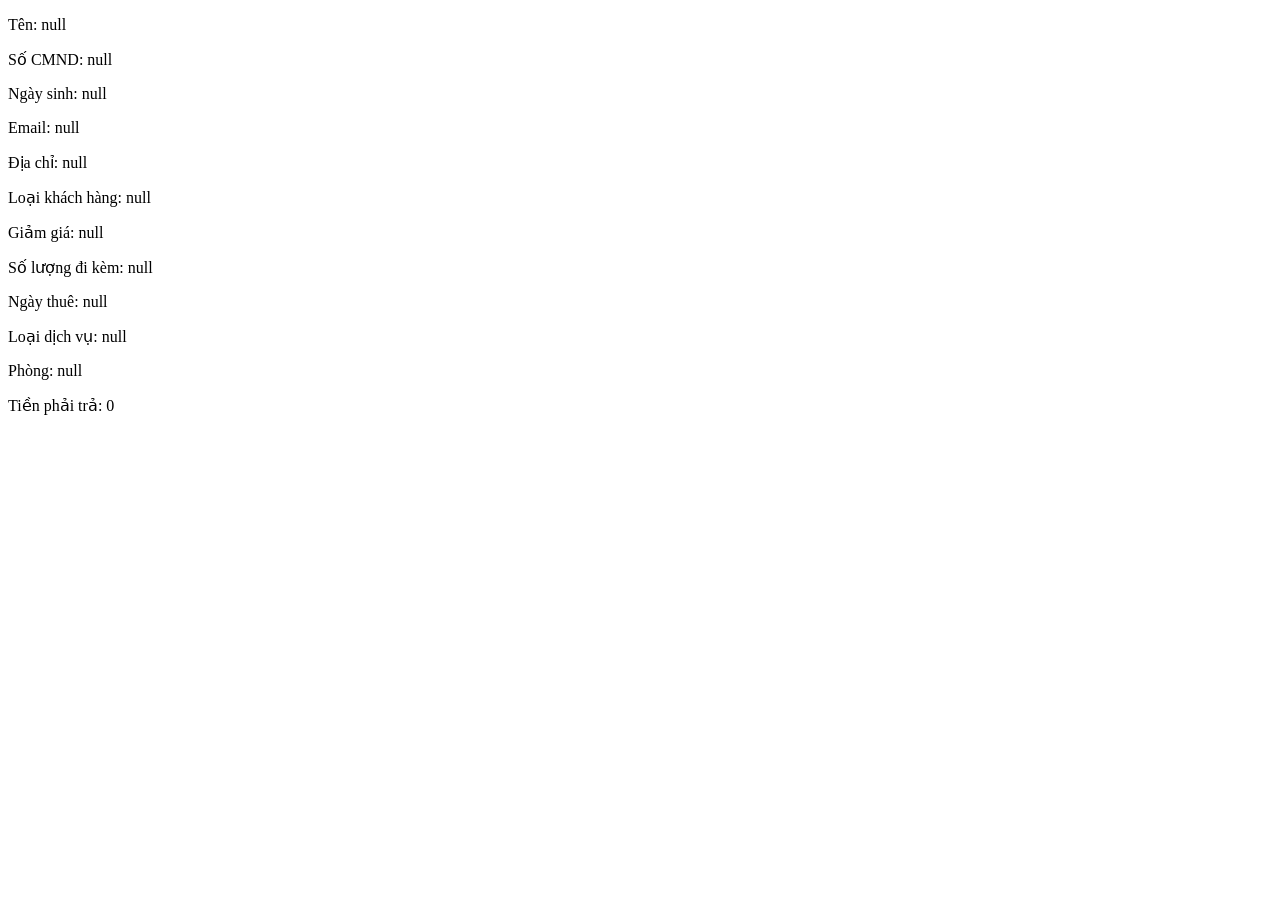
<file: Module_2/yeucau1.html>
<!DOCTYPE html>
<html lang="en">
<head>
    <title></title>
    <meta charset="UTF-8">
    <meta name="viewport" content="width=device-width, initial-scale=1">
</head>
<body>

<script>
    var villa=500;
    var house=300;
    var room=100;
    var name=prompt("Nhập vào tên");
    var iDNumber=prompt("Nhập vào số CMND");
    var dateOfBirth=prompt("Nhập vào ngày tháng năm sinh");
    var email=prompt("Nhập vào email");
    var adress=prompt("Nhập vào địa chỉ");
    var customer=prompt("Nhập vào loại khách hàng");
    var discount=prompt("Nhập vào giảm giá");
    var qualityInclude=prompt("Nhập vào số lượng đi kèm");
    var rentalsDay=prompt("Nhập vào số ngày thuê");
    var service=prompt("Nhập vào dịch vụ");
    var room=prompt("Nhập vào loại phòng thuê");
    document.write('<p>Tên: '+name+'</p>');
    document.write('<p>Số CMND: '+iDNumber+'</p>');
    document.write('<p>Ngày sinh: '+dateOfBirth+'</p>');
    document.write('<p>Email: '+email+'</p>');
    document.write('<p>Địa chỉ: '+adress+'</p>');
    document.write('<p>Loại khách hàng: '+customer+'</p>');
    document.write('<p>Giảm giá: '+discount+'</p>');
    document.write('<p>Số lượng đi kèm: '+qualityInclude+'</p>');
    document.write('<p>Ngày thuê: '+rentalsDay+'</p>');
    document.write('<p>Loại dịch vụ: '+service+'</p>');
    document.write('<p>Phòng: '+room+'</p>');
    var money=0;
    if(service=="villa"){
        money=villa*rentalsDay*(1-discount/100);
    } else if(service="house"){
        money=house*rentalsDay*(1-discount/100);
    } else if(service="room"){
        money=room*rentalsDay*(1-discount/100);
    } else {
        alert("Loại dịch vụ sai");
    }
    document.write('<p>Tiền phải trả: '+money+'</p>')
</script>
</body>
</html>
</file>
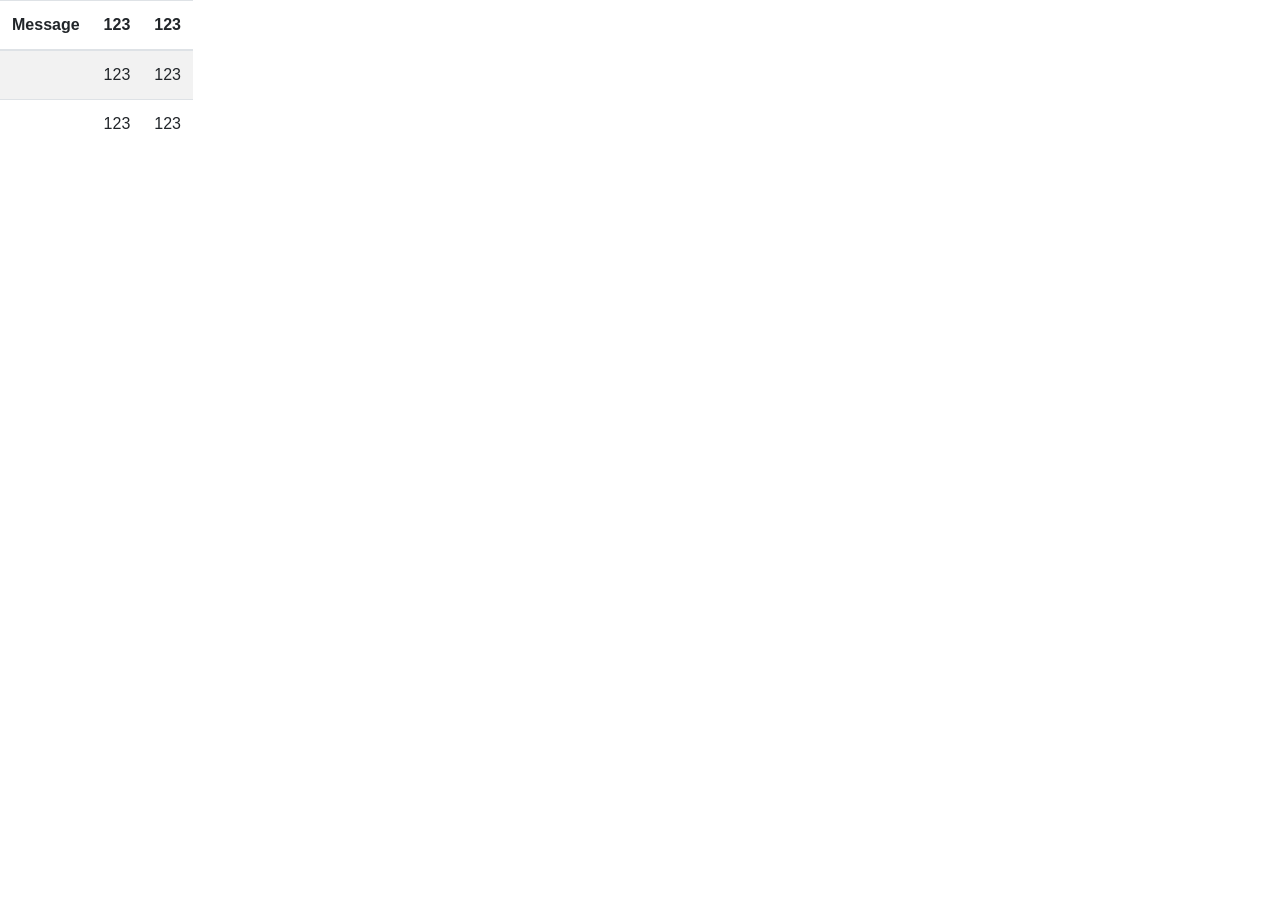
<file: Module_5/springboot/src/main/resources/templates/Hello.html>
<!doctype html>
<html lang="en">
<head>
    <title>Title</title>
    <!-- Required meta tags -->
    <meta charset="utf-8">
    <meta name="viewport" content="width=device-width, initial-scale=1, shrink-to-fit=no">

    <!-- Bootstrap CSS -->
    <link rel="stylesheet" href="https://stackpath.bootstrapcdn.com/bootstrap/4.3.1/css/bootstrap.min.css"
          integrity="sha384-ggOyR0iXCbMQv3Xipma34MD+dH/1fQ784/j6cY/iJTQUOhcWr7x9JvoRxT2MZw1T" crossorigin="anonymous">
</head>
<body>
<table style="align-items: center" class="table table-striped table-inverse table-responsive">
    <thead class="thead-inverse">
    <tr>
        <th th:text="${message}">Message</th>
        <th>123</th>
        <th>123</th>
    </tr>
    </thead>
    <tbody>
    <tr>
        <td scope="row"></td>
        <td>123</td>
        <td>123</td>
    </tr>
    <tr>
        <td scope="row"></td>
        <td>123</td>
        <td>123</td>
    </tr>
    </tbody>
</table>
<!-- Optional JavaScript -->
<!-- jQuery first, then Popper.js, then Bootstrap JS -->
<script src="https://code.jquery.com/jquery-3.3.1.slim.min.js"
        integrity="sha384-q8i/X+965DzO0rT7abK41JStQIAqVgRVzpbzo5smXKp4YfRvH+8abtTE1Pi6jizo"
        crossorigin="anonymous"></script>
<script src="https://cdnjs.cloudflare.com/ajax/libs/popper.js/1.14.7/umd/popper.min.js"
        integrity="sha384-UO2eT0CpHqdSJQ6hJty5KVphtPhzWj9WO1clHTMGa3JDZwrnQq4sF86dIHNDz0W1"
        crossorigin="anonymous"></script>
<script src="https://stackpath.bootstrapcdn.com/bootstrap/4.3.1/js/bootstrap.min.js"
        integrity="sha384-JjSmVgyd0p3pXB1rRibZUAYoIIy6OrQ6VrjIEaFf/nJGzIxFDsf4x0xIM+B07jRM"
        crossorigin="anonymous"></script>
</body>
</html>
</file>
